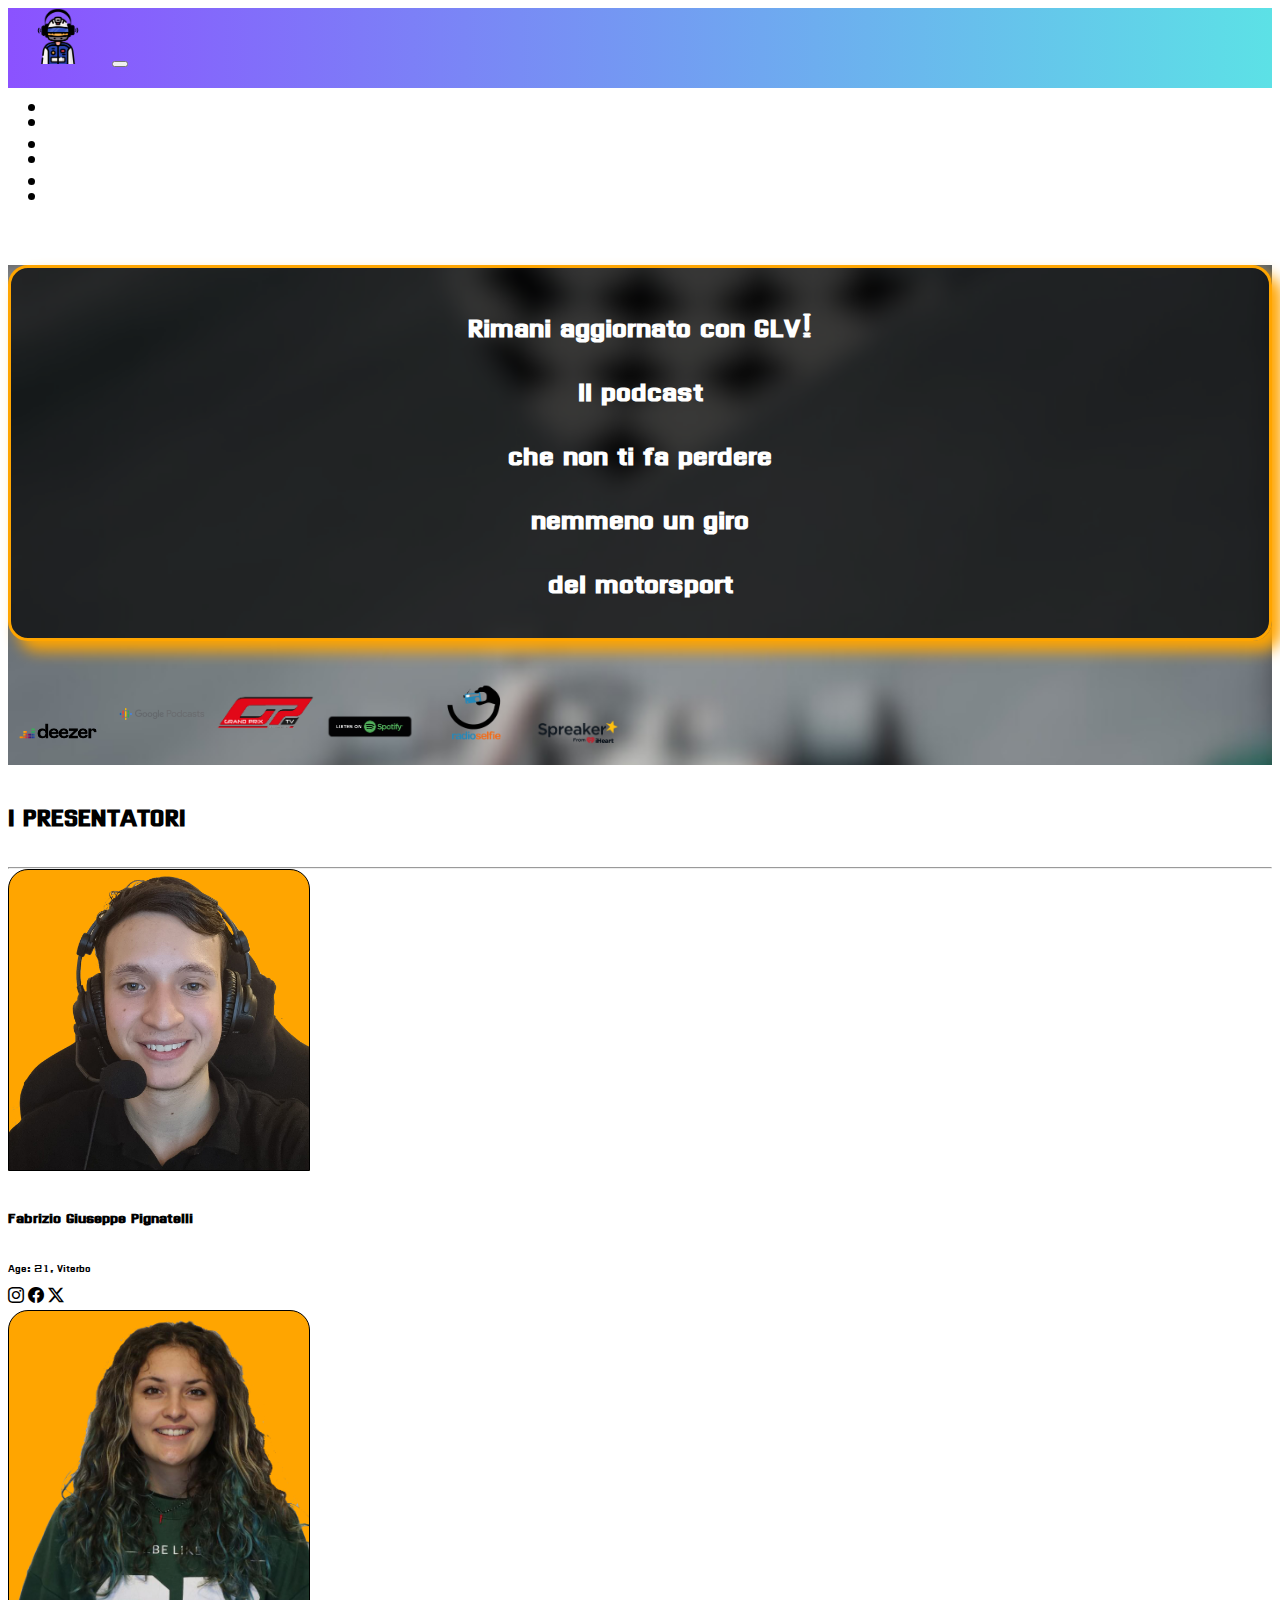
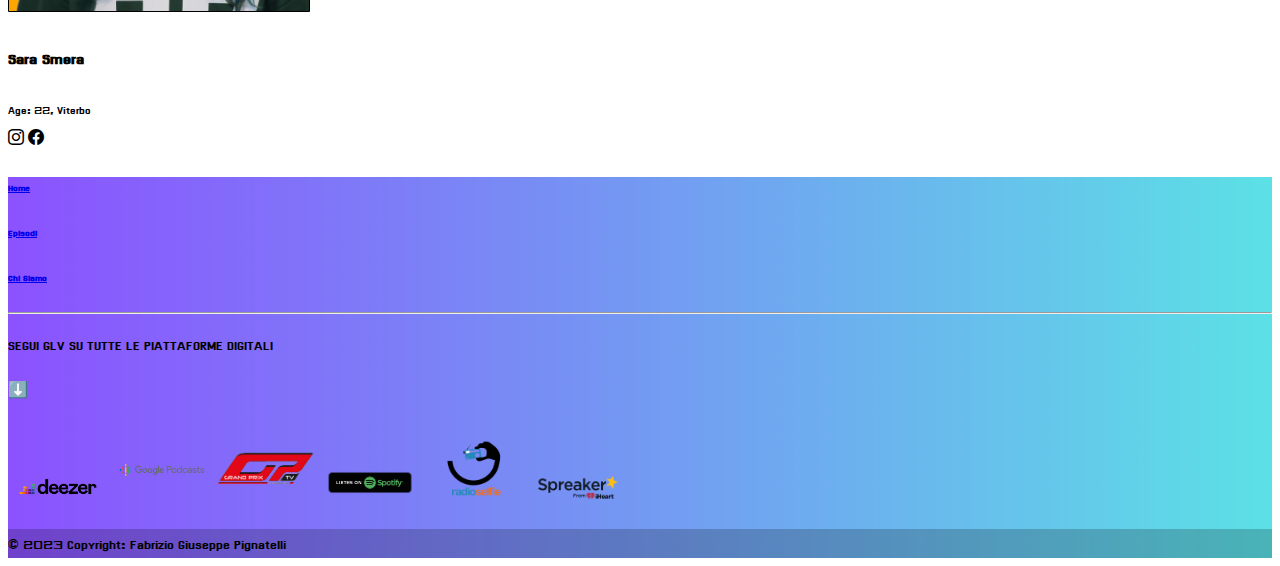
<file: page/chisiamo.html>
<!DOCTYPE html>
<html lang="en">
  <head>
    <meta charset="UTF-8" />
    <meta name="viewport" content="width=device-width, initial-scale=1.0" />
    <title>Giù La Visiera</title>
    <link
      href="https://cdn.jsdelivr.net/npm/bootstrap@5.3.2/dist/css/bootstrap.min.css"
      rel="stylesheet"
      integrity="sha384-T3c6CoIi6uLrA9TneNEoa7RxnatzjcDSCmG1MXxSR1GAsXEV/Dwwykc2MPK8M2HN"
      crossorigin="anonymous"
    />
    <link rel="stylesheet" href="../assets/css/index.css" />
    <link rel="stylesheet" href="../assets/css/chisiamo.css">
    <link rel="icon" type="image/x-icon" href="../assets/img/glvLogo.png" />
  </head>
  <body>
    <nav class="navbar navbar-expand-sm bg-custom">
      <div class="container-fluid">
        <a class="navbar-brand" href="./index.html"
          ><img src="../assets/img/glvLogo.png" alt="logo Giù La Visiera" width="100"
        /></a>
        <button
          class="navbar-toggler"
          type="button"
          data-bs-toggle="collapse"
          data-bs-target="#navbarNav"
          aria-controls="navbarNav"
          aria-expanded="false"
          aria-label="Toggle navigation"
        >
          <span class="navbar-toggler-icon"></span>
        </button>
        <div class="collapse navbar-collapse sfondo">
          <ul class="navbar-nav w-100 d-flex justify-content-around">
            <li class="nav-item">
              <a class="nav-link" href="../index.html">HOME</a>
            </li>
            <li class="nav-item">
              <a class="nav-link" href="./episodi.html">EPISODI</a>
            </li>
            <li class="nav-item">
              <a class="nav-link onActive" href="./chisiamo.html">CHI SIAMO</a>
            </li>
          </ul>
        </div>
      </div>
    </nav>
    <div class="collapse navbar-collapse sfondo" id="navbarNav">
      <ul class="navbar-nav w-100 d-flex flex-row justify-content-around">
        <li class="nav-item">
          <a class="nav-link" href="../index.html">HOME</a>
        </li>
        <li class="nav-item">
          <a class="nav-link" href="./episodi.html">EPISODI</a>
        </li>
        <li class="nav-item">
          <a class="nav-link onActive" href="./chisiamo.html">CHI SIAMO</a>
        </li>
      </ul>
    </div>
    <main>
      <div id="topDiv" class="d-flex flex-column">
          <h1 >Rimani aggiornato con GLV! <br> Il podcast <br> che non ti fa perdere <br> nemmeno un giro <br> del motorsport</h1>
          <div>
            <section class="text-center mb-5 siti">
              <a href="https://www.deezer.com/show/6132755" target="_blank" class="text-white me-4"><img src="../assets/img/Deezer-Logo.wine.png" alt="Deezer Logo" class="logo" /></a>
              <a href="https://www.google.com/podcasts?feed=aHR0cHM6Ly93d3cuc3ByZWFrZXIuY29tL3Nob3cvNTg1OTIwNy9lcGlzb2Rlcy9mZWVk" target="_blank" class="text-white me-4"><img src="../assets/img/google-podcasts.png" alt="Google Podcast Logo" class="logo"  /></a>
              <a href="https://www.youtube.com/@grandprix_tv" target="_blank" class="text-white me-4"><img src="../assets/img/gptv.png" alt="GPTV Logo" class="logo"  /></a>
              <a href="https://open.spotify.com/show/1UXkOfR7SFjigpuVJUOr62" target="_blank" class="text-white me-4"><img src="../assets/img/Listen on Spotify.png" alt="Spotify Logo" class="logo"  /></i></a>
              <a href="https://www.radioselfie.it/" target="_blank" class="text-white me-4"><img src="../assets/img/radioselfie.png" alt="RadioSelfie Logo" class="logo"  /></i></a>
              <a href="https://www.spreaker.com/show/giu-la-visiera" target="_blank" class="text-white me-4"><img src="../assets/img/Spreaker.png" alt="Spreaker Logo" class="logo"  /></i></a>
            </section>
          </div>
        </div>
        <div class="mt-5 w-75 m-auto">
          <div class="d-flex justify-content-between align-items-baseline">
          <h1>I PRESENTATORI</h1>
          </div>
          <hr />
          <div id="presentatori" class="d-flex justify-content-center flex-wrap mt-5">
            <div class="d-flex flex-column align-items-center gap-2">
            <img src="../assets/img/Fabrizio (1).png" alt="Foto Fabrizio Pignatelli">
            <h3 class="m-0">Fabrizio Giuseppe Pignatelli</h3>
            <small>Age: 21, Viterbo</small>
            <div class="d-flex gap-2">
              <a href="https://www.instagram.com/fabrizio_pignatelli" target="_blank"><i class="bi bi-instagram"></i></a>
              <a href="https://www.facebook.com/fabrizio.pignatelli.9047"><i class="bi bi-facebook" target="_blank"></i></a>
              <a href="https://twitter.com/fabrizio_livegp"><i class="bi bi-twitter-x" target="_blank"></i></a>
            </div>
            </div>
            <div class="d-flex flex-column align-items-center gap-2">
            <img src="../assets/img/Sara.png" alt="Foto Sara Smera">
            <h3 class="m-0">Sara Smera</h3>
            <small>Age: 22, Viterbo</small>
            <div class="d-flex gap-2">
              <a href="https://www.instagram.com/_sariuss" target="_blank"><i class="bi bi-instagram"></i></a>
              <a href="https://www.facebook.com/sara.smera.3"><i class="bi bi-facebook" target="_blank"></i></a>
            </div>
            </div>
          </div>
        </div>
    </main>
    <div class="mt-5">
      <!-- Footer -->
      <footer class="text-center text-white"  ;>
        <!-- Grid container -->
        <div class="container">
          <!-- Section: Links -->
          <section class="mt-5">
            <!-- Grid row-->
            <div class="row text-center d-flex justify-content-center pt-5">
              <!-- Grid column -->
              <div class="col-md-4">
                <h6 class="text-uppercase font-weight-bold">
                  <a href="./index.html" class="text-white">Home</a>
                </h6>
              </div>
              <!-- Grid column -->

              <!-- Grid column -->
              <div class="col-md-4">
                <h6 class="text-uppercase font-weight-bold">
                  <a href="./page/episodi.html" class="text-white">Episodi</a>
                </h6>
              </div>
              <!-- Grid column -->

              <!-- Grid column -->
              <div class="col-md-4">
                <h6 class="text-uppercase font-weight-bold">
                  <a href="./page/chisiamo.html" class="text-white">Chi Siamo</a>
                </h6>
              </div>
              <!-- Grid column -->

              <!-- Grid column -->

              <!-- Grid column -->
            </div>
            <!-- Grid row-->
          </section>
          <!-- Section: Links -->

          <hr class="my-5" />

          <section>
            <div class="row d-flex justify-content-center">
              <div class="col-lg-8">
                <p>
                  SEGUI GLV SU TUTTE LE PIATTAFORME DIGITALI
                </p>
                <p>
                  ⬇️
                </p>
              </div>
            </div>
          </section>

          <section class="text-center mb-5">
            <a href="https://www.deezer.com/show/6132755" target="_blank" class="text-white me-4"><img src="../assets/img/Deezer-Logo.wine.png" alt="Deezer Logo" class="logo" /></a>
            <a href="https://www.google.com/podcasts?feed=aHR0cHM6Ly93d3cuc3ByZWFrZXIuY29tL3Nob3cvNTg1OTIwNy9lcGlzb2Rlcy9mZWVk" target="_blank" class="text-white me-4"><img src="../assets/img/google-podcasts.png" alt="Google Podcast Logo" class="logo"  /></a>
            <a href="https://www.youtube.com/@grandprix_tv" target="_blank" class="text-white me-4"><img src="../assets/img/gptv.png" alt="GPTV Logo" class="logo"  /></a>
            <a href="https://open.spotify.com/show/1UXkOfR7SFjigpuVJUOr62" target="_blank" class="text-white me-4"><img src="../assets/img/Listen on Spotify.png" alt="Spotify Logo" class="logo"  /></i></a>
            <a href="https://www.radioselfie.it/" target="_blank" class="text-white me-4"><img src="../assets/img/radioselfie.png" alt="RadioSelfie Logo" class="logo"  /></i></a>
            <a href="https://www.spreaker.com/show/giu-la-visiera" target="_blank" class="text-white me-4"><img src="../assets/img/Spreaker.png" alt="Spreaker Logo" class="logo"  /></i></a>
          </section>
        </div>

        <div class="text-center p-3" style="background-color: rgba(0, 0, 0, 0.2)">
          © 2023 Copyright: Fabrizio Giuseppe Pignatelli
        </div>
      </footer>
    </div>
    <script
      src="https://cdn.jsdelivr.net/npm/bootstrap@5.3.2/dist/js/bootstrap.bundle.min.js"
      integrity="sha384-C6RzsynM9kWDrMNeT87bh95OGNyZPhcTNXj1NW7RuBCsyN/o0jlpcV8Qyq46cDfL"
      crossorigin="anonymous"
    ></script>
  </body>
</html>
</file>
<file: assets/css/chisiamo.css>
#topDiv{
    width: 100%;
    height: 520px;
    /* background: linear-gradient(90deg, rgba(139,82,255,1) 0%, rgba(92,225,230,1) 100%); */
    background-image: url("../img/traguardi_SFO.jpg");
    background-repeat: no-repeat;
    background-position: center;
    background-size: cover;
}


#topDiv h1{
    text-align: center;
    margin-right: 350px;
    font-size: 40px;
    border: 3px solid orange;
    padding: 50px;
    border-radius: 20px;
    color: white;
    box-shadow: 10px 10px 15px orange;
    margin-top: 50px;
    margin-inline:auto;
    background-color: rgba(0, 0, 0, 0.719);
}


.siti > a > img{
    width: 100px;
}


#presentatori img{
    width: 300px;
    height: 300px;
    object-fit: cover;
    border: 1px solid black;
    border-top-right-radius: 20px;
    border-top-left-radius: 20px;
    background-color: orange;
}

#presentatori{
    gap: 200px;
}


.bi{
    color: black;
}


@media screen and (max-width: 425px) {

    #topDiv{
        height: 400px;
    }

    #topDiv h1{
        text-align: center;
        font-size: 20px;
        border: 3px solid orange;
        padding: 25px;
        border-radius: 20px;
        color: white;
        box-shadow: 10px 10px 15px orange;
        margin-right: 0;
        margin-inline: auto;
    }

    .siti > a > img{
        width: 75px;
    }

    #presentatori img{
        width: 200px;
        height: 200px;
    }

    #presentatori{
        gap: 100px;
    }
    
}

@media screen and (min-width: 768px) and (max-width: 1023px) {

    #topDiv{
        height: 400px;
    }
    

    #topDiv h1{
        text-align: center;
        font-size: 25px;
        border: 3px solid orange;
        padding: 25px;
        border-radius: 20px;
        color: white;
        box-shadow: 10px 10px 15px orange;
        margin-right: 0;
        margin-inline: auto;
    }
    
}

@media screen and (min-width: 1024px) and (max-width: 1439px) {

    #topDiv{
        height: 500px;
    }

    #topDiv h1{
        text-align: center;
        font-size: 35px;
        border: 3px solid orange;
        padding: 25px;
        border-radius: 20px;
        color: white;
        box-shadow: 10px 10px 15px orange;
        margin-right: 0;
        margin-inline: auto;
    }
    
}
</file>
<file: assets/css/index.css>
@import url('https://fonts.googleapis.com/css2?family=Dhurjati&display=swap');
@import url("https://cdn.jsdelivr.net/npm/bootstrap-icons@1.11.2/font/bootstrap-icons.min.css");

body{
    font-family: 'Dhurjati', sans-serif;
}

.bg-custom{
  background: linear-gradient(90deg, rgba(139,82,255,1) 0%, rgba(92,225,230,1) 100%);
}

a{
    padding: 0;
}

.nav-link{
    color: white;
    transition: transform .2s;
    font-size: 20px;
}

.navbar{
    height: 80px;
    /* border-bottom: 1px solid rgba(0, 0, 0, 0.281); */
}

.onActive{
    color: white;
    transition: transform .2s;
    text-decoration: underline;
}

.onActive:hover{
    color: white;
    transform: scale(1.5);
}

.nav-link:hover{
    color: white;
    transform: scale(1.5);
}

.card{
    margin-top: 20px;
    border: 0;
    text-align: center;
    cursor: pointer;
    box-shadow: 10px 5px 10px 0px grey;
}


.truncate {
    overflow: hidden;
    text-overflow: ellipsis;
    display: -webkit-box;
    -webkit-line-clamp: 2; /* number of lines to show */
            line-clamp: 2;
    -webkit-box-orient: vertical;
  }

  .truncate-1 {
    overflow: hidden;
    text-overflow: ellipsis;
    display: -webkit-box;
    -webkit-line-clamp: 1; /* number of lines to show */
            line-clamp: 1;
    -webkit-box-orient: vertical;
  }


  .volume-range{
    -webkit-appearance: none;
    appearance: none; 
    width: 100%;
    cursor: pointer;
    outline: none;
    height: 10px;
    background: rgba(0, 0, 0, 0.5);
    border-radius: 20px;
    
  }

  .volume-range::-webkit-slider-thumb {
    -webkit-appearance: none;
    appearance: none; 
    height: 30px;
    width: 30px;
    background-image: url(../img/volume-up.png);
    background-size: cover;
    background-size: 15px;
    background-repeat: no-repeat;
    background-position: center;
    background-color: white;
    border-radius: 50%;
  }

  /*Progress Podcast*/

  .podcast-range{
    width: 100%;
    height: 10px;
    -webkit-appearance: none;
    appearance: none; 
    cursor: pointer;
    outline: none;
    background: rgba(0, 0, 0, 0.5);
    border-radius: 20px;
    
  }

  .podcast-range::-webkit-slider-thumb {
    -webkit-appearance: none;
    appearance: none; 
    height: 30px;
    width: 30px;
    background-image: url(../img/GIÙ\ LA\ VISIERA\ logo\ \(1\).png);
    background-size: cover;
    background-size: 40px;
    background-repeat: no-repeat;
    background-position: center;
    background-color: white;
    border-radius: 50%;
  }


#playbar{
    height: 100px;
    position: sticky;
    bottom: 0;
    overflow-y: hidden;
}

#playerImageSong{
    width: 70px;
}

.songsTitle{
    margin-bottom: 0;
    margin-top: 10px;
}


#playButton{
    width: 20px;
}

#audioOff{
    border: 2px solid black;
    background-color: red;
}

.button-style{
  border: 1px solid black;
  border-radius: 10px;
  width: 200px;
  height: 50px;
  background-color: transparent;
}



.button-style:hover,
.button-style:focus {
  background-color: white;
  transition: 0.40s;
}


.play-pause {
    background-color: var(--primary-color);
    color: white;
    font-size: 2rem;
    cursor: pointer;
  }

  #playerImageSong{  
    width: 100px;
  }

  #ultimoEpisodio img{
    height: 350px;
    object-fit: contain;
  }

  #lastEpisodeInfo{
    height: 100%;
    display: flex;
    flex-direction: column;
    justify-content: center;
    color: white;
    gap: 20px;
    font-size: 25px;
  }


  #lastEpisodeInfo p{
    text-decoration: underline;
  }

  #ultimoEpisodio{
    width: 100%;
    height: 400px;
    background: linear-gradient(90deg, rgba(139,82,255,1) 0%, rgba(92,225,230,1) 100%);
    display: flex;
    justify-content: center;
    align-items: center;
    gap: 20px;
  }


  #subtitle{
    background-color: orange;
    height: 100px;
    display: flex;
    justify-content: center;
    align-items: center;
  }

  hr{
    margin: 0;
  }

  .homeParagraph{
    font-size: 50px;
  }

  #mainDivHome{
    margin-inline: auto;
    width: 85%;
  }


  #episodiRecenti{
    display: flex;
    flex-wrap: wrap;
    justify-content: space-around;
  }


  .logo{
    width: 100px;
  }

  footer{
    background-image: url(../img/base\ GLV.png);
    background-repeat: no-repeat;
    background-size: cover;
  }




@media screen and (min-width: 320px) and (max-width: 375px) {
    .card{
        width: 8rem;
    }
      .songsBar{
        width: 20px;
      }
      .songsImg{
        display: none;
      }
      .totalTimeAudio{
        display: none;
      }
      .musicPlayer{
       height: 100%; 
      }
      .podcast-range{
        width: 100%;
      }
      .volume-range{
        width: 100px;
      }
      .volume-range::-webkit-slider-thumb {
        height: 25px;
        width: 25px;
        background-size: 13px;
      }


    
}


@media screen and (max-width: 425px) {
    .card{
        width: 8rem;
    }
    .songsDescription{
        display: none;
      }
      .podcast-range{
        width: 100%;
      }
      .totalTimeAudio{
        display: none;
      }
      .songsImg{  
        margin-right: 20px;
      }
      .volume-range{
        width: 75px;
        margin-left: 10px;
      }
      .volume-range::-webkit-slider-thumb {
        height: 25px;
        width: 25px;
        background-size: 13px;
      }
      .sfondo{
        background-color: orange;
        color: black;
      }

    
}

@media screen and (min-width: 768px) {
    .card{
        width: 12rem;
    }
    .volume-range{
        width: 75px;
        margin-right: 20px;
      }
      .podcast-range{
        width: 100%;
      }
    
}


@media screen and (min-width: 1024px) {
    .card{
        width: 15rem;
    }

    
}


@media screen and (min-width: 1440px) {
    .card{
        width: 15rem;
    }

    
    
}
</file>
